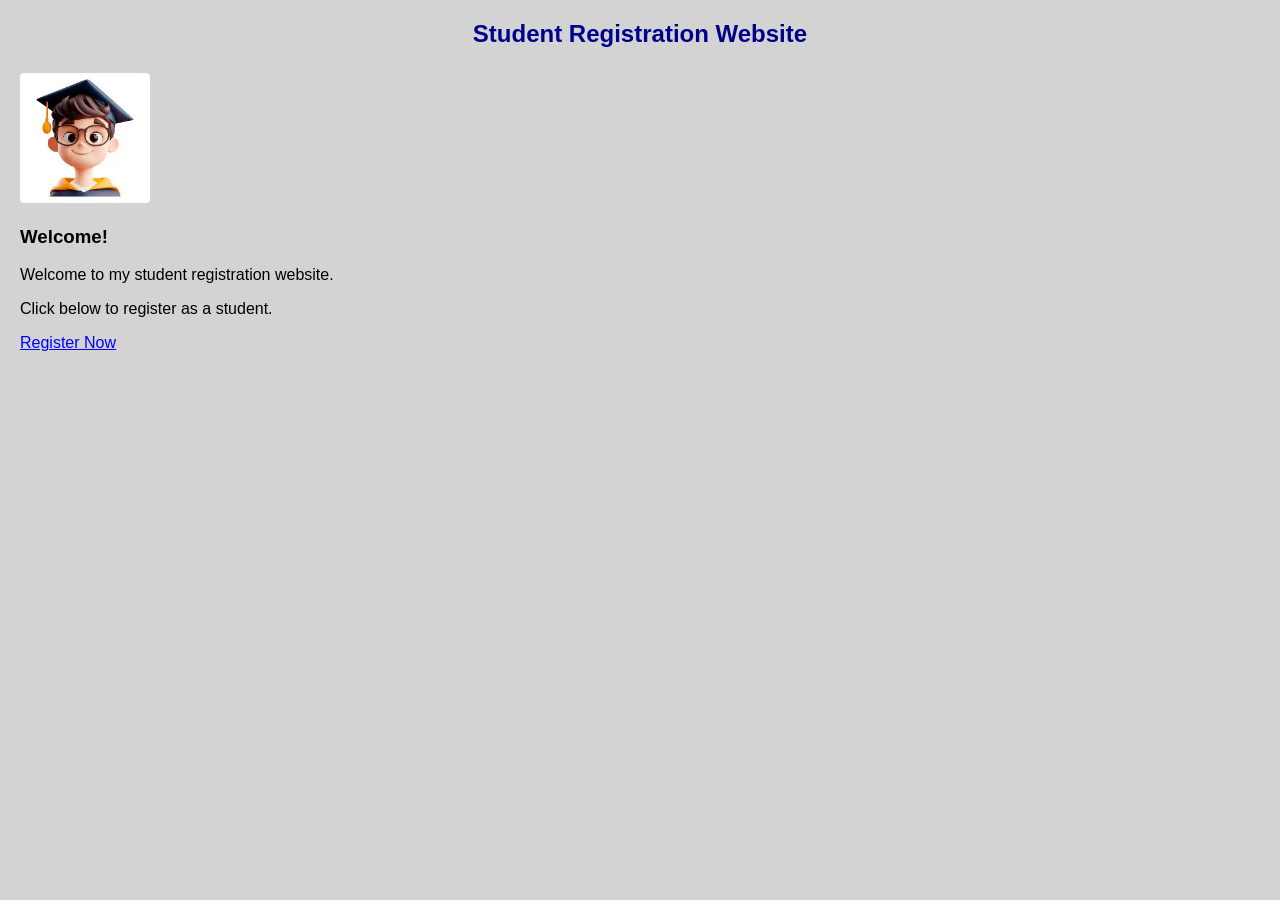
<file: index.html>
<!DOCTYPE html>
<html lang="en">
<head>
    <meta charset="UTF-8">
    <meta name="viewport" content="width=device-width, initial-scale=1.0">
    <title>Student Registration Website</title>
    <link rel="stylesheet" href="styles.css">
</head>
<body>

    <h1 class="heading">Student Registration Website</h1>

    <div class="avatar-container">
        <!-- Replace me.jpg with your avatar image file name -->
        <img src="me.jpg" alt="Student Avatar" class="avatar-img">
    </div>

    <div class="content">
        <h3>Welcome!</h3>
        <p>Welcome to my student registration website.</p>
        <p>Click below to register as a student.</p>
        <a href="register.html" class="link">Register Now</a>
    </div>

</body>
</html>
</file>
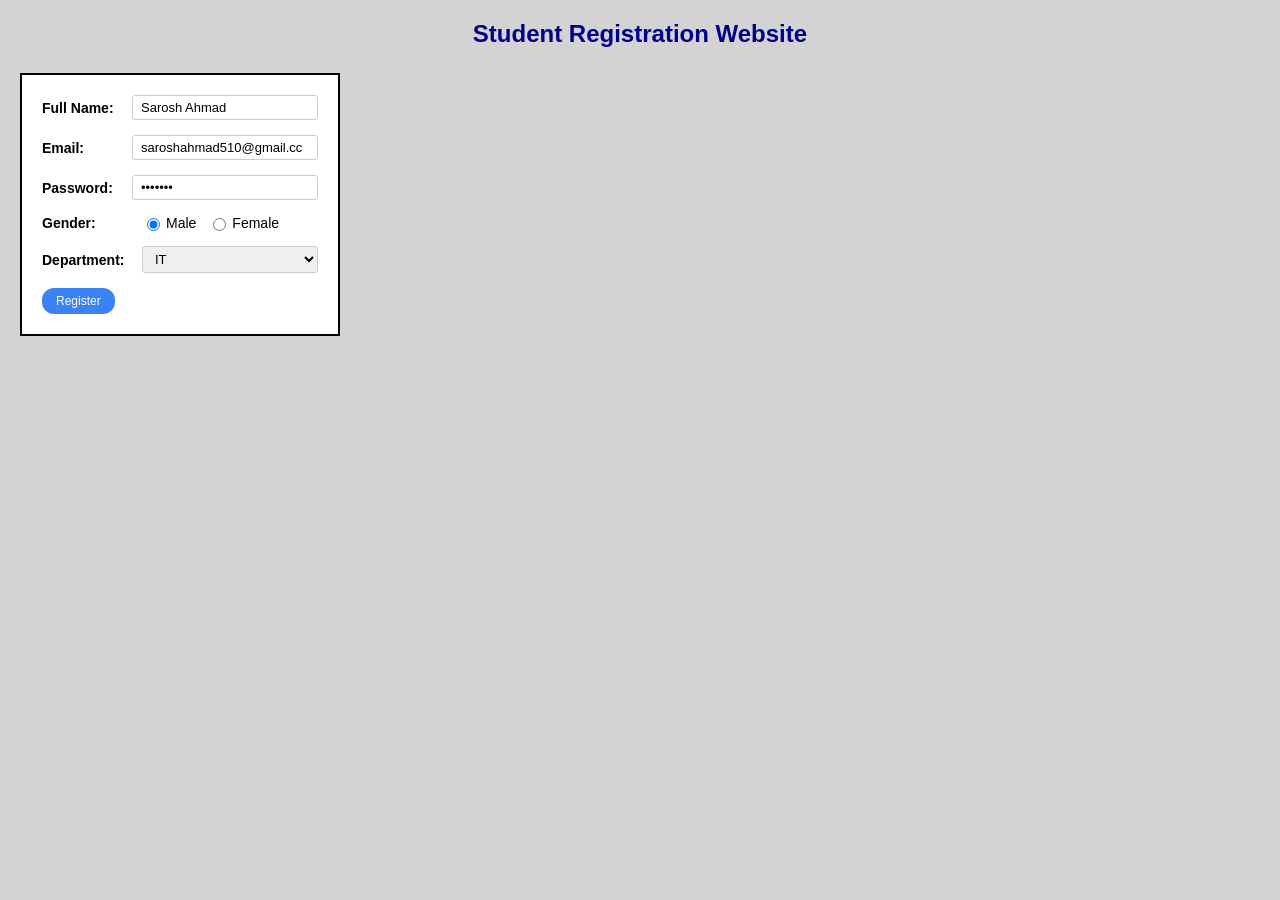
<file: register.html>
<!DOCTYPE html>
<html lang="en">
<head>
    <meta charset="UTF-8">
    <meta name="viewport" content="width=device-width, initial-scale=1.0">
    <title>Register - Student Registration Website</title>
    <link rel="stylesheet" href="styles.css">
</head>
<body>

    <h1 class="heading">Student Registration Website</h1>

    <div class="form-box">
        <form action="thanks.html" method="GET">
            <div class="form-group">
                <label for="fullname">Full Name:</label>
                <input type="text" id="fullname" name="fullname" value="Sarosh Ahmad" required>
            </div>

            <div class="form-group">
                <label for="email">Email:</label>
                <input type="email" id="email" name="email" value="saroshahmad510@gmail.cc" required>
            </div>

            <div class="form-group">
                <label for="password">Password:</label>
                <input type="password" id="password" name="password" value="1234567" required>
            </div>

            <div class="form-group radio-group">
                <label>Gender:</label>
                <input type="radio" id="male" name="gender" value="Male" checked>
                <label for="male" class="inline-label">Male</label>
                
                <input type="radio" id="female" name="gender" value="Female">
                <label for="female" class="inline-label">Female</label>
            </div>

            <div class="form-group">
                <label for="department">Department:</label>
                <select id="department" name="department">
                    <option value="IT" selected>IT</option>
                    <option value="CS">CS</option>
                    <option value="EE">Electrical Engineering</option>
                    <option value="SE">Software Engineering</option>
                </select>
            </div>

            <button type="submit" class="btn-register">Register</button>
        </form>
    </div>

</body>
</html>
</file>
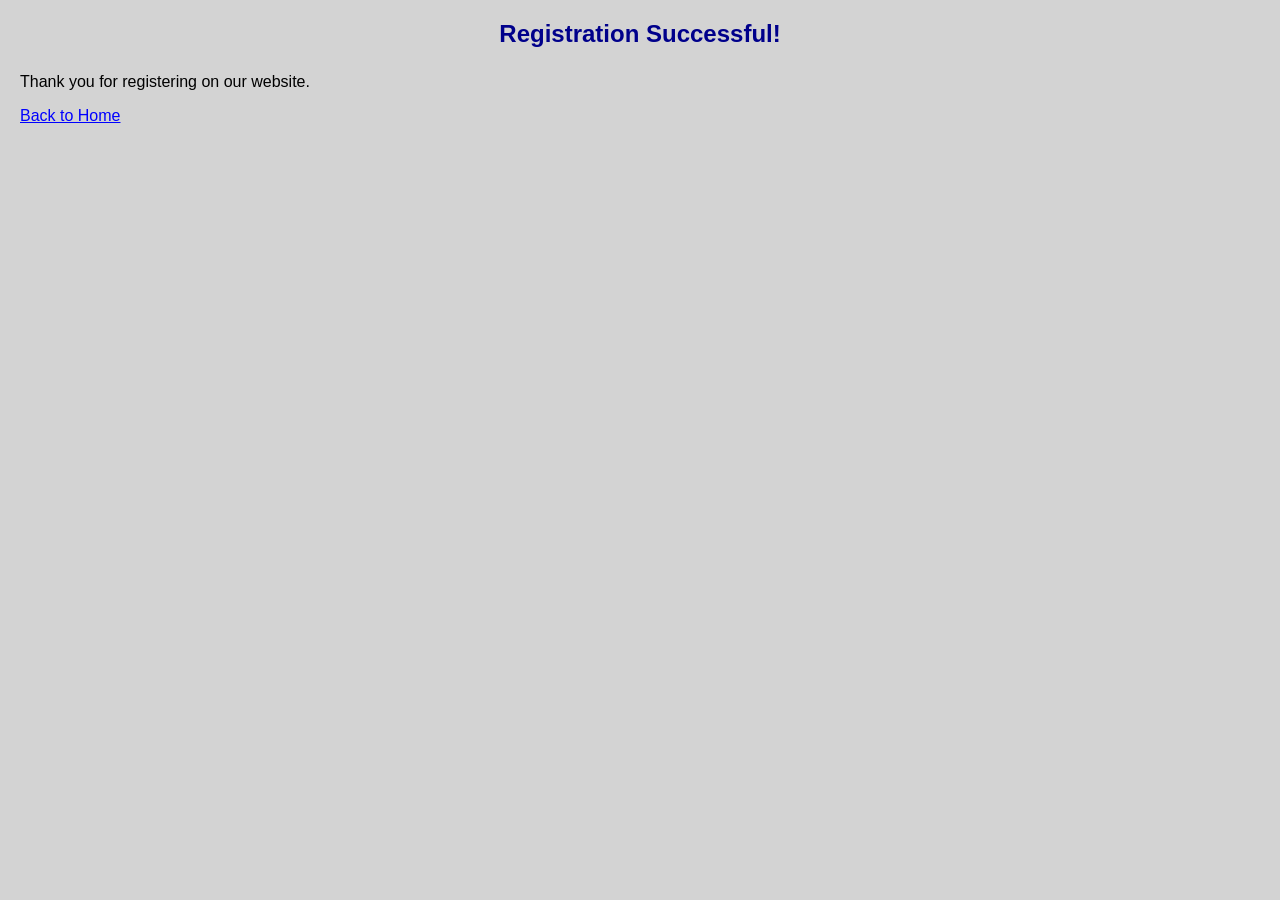
<file: thanks.html>
<!DOCTYPE html>
<html lang="en">
<head>
    <meta charset="UTF-8">
    <meta name="viewport" content="width=device-width, initial-scale=1.0">
    <title>Registration Successful!</title>
    <link rel="stylesheet" href="styles.css">
</head>
<body>

    <h1 class="heading">Registration Successful!</h1>

    <div class="content">
        <p>Thank you for registering on our website.</p>
        <a href="index.html" class="link">Back to Home</a>
    </div>

</body>
</html>
</file>
<file: styles.css>
/* General Styling */
body {
    background-color: #d3d3d3; /* Light grey background matching screenshot */
    font-family: Arial, sans-serif;
    margin: 20px;
    padding: 0;
    color: #000000;
}

/* Page Headings */
.heading {
    color: #00008b; /* Dark Blue color matching sample */
    text-align: center;
    font-size: 24px;
    margin-bottom: 25px;
}

/* Avatar Image */
.avatar-container {
    margin-bottom: 15px;
}

.avatar-img {
    width: 130px;
    height: 130px;
    object-fit: cover;
    border-radius: 4px;
}

/* Links */
.link {
    color: #0000ff;
    text-decoration: underline;
    font-size: 16px;
}

.link:hover {
    color: #00008b;
}

/* Registration Form Box */
.form-box {
    border: 2px solid #000000;
    padding: 20px;
    width: 320px;
    background-color: #ffffff;
    box-sizing: border-box;
}

.form-group {
    margin-bottom: 15px;
    display: flex;
    align-items: center;
}

.form-group label {
    width: 100px;
    font-size: 14px;
    font-weight: bold;
}

.form-group input[type="text"],
.form-group input[type="email"],
.form-group input[type="password"],
.form-group select {
    flex: 1;
    padding: 4px 8px;
    font-size: 13px;
    border: 1px solid #ccc;
    border-radius: 3px;
}

.radio-group label.inline-label {
    width: auto;
    font-weight: normal;
    margin-right: 12px;
    margin-left: 3px;
}

/* Submit Button */
.btn-register {
    background-color: #3b82f6; /* Blue button */
    color: white;
    border: none;
    padding: 6px 14px;
    border-radius: 12px;
    cursor: pointer;
    font-size: 12px;
}

.btn-register:hover {
    background-color: #1d4ed8;
}
</file>
